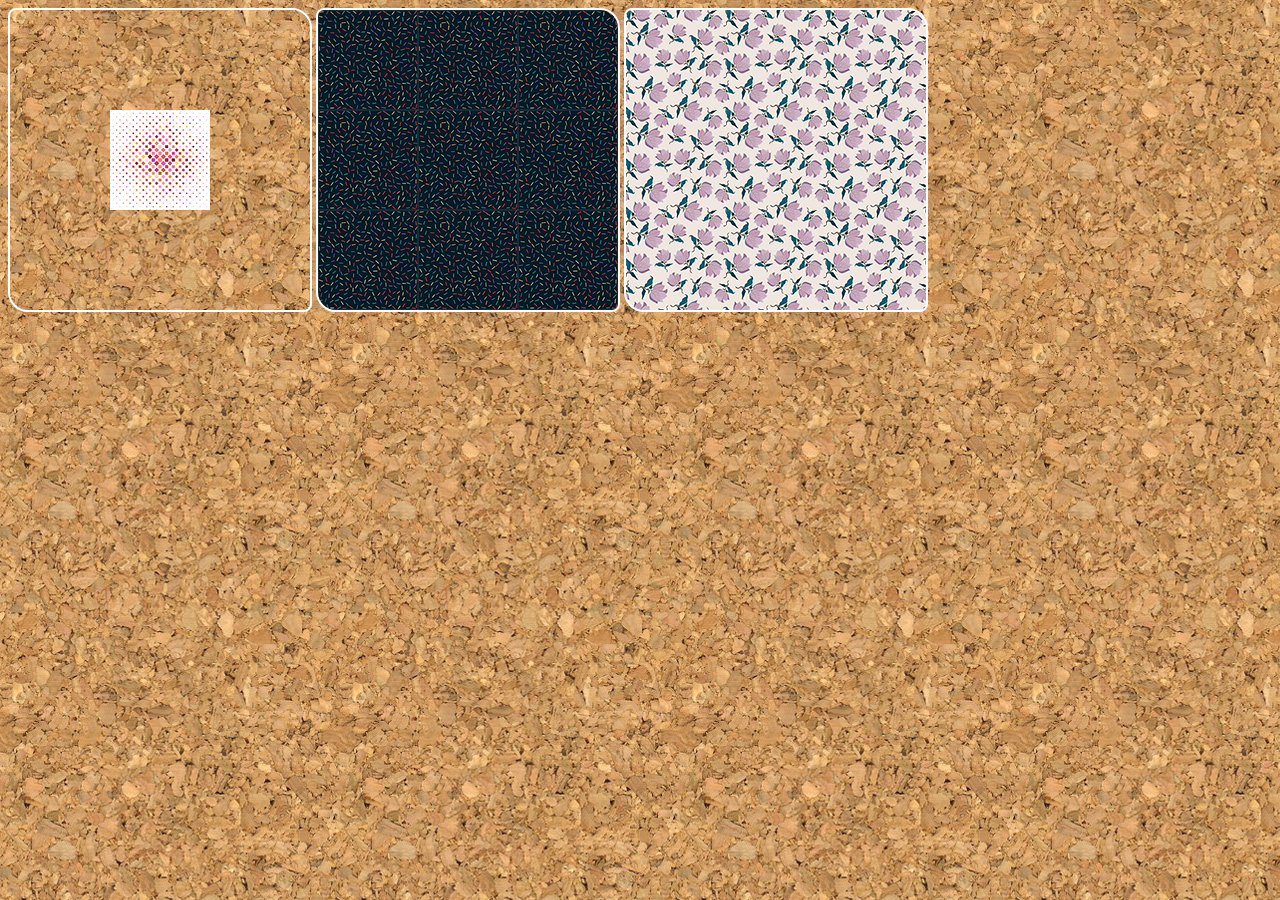
<file: ex022/index.html>
<!DOCTYPE html>
<html lang="pt-br">
<head>
    <meta charset="UTF-8">
    <meta http-equiv="X-UA-Compatible" content="IE=edge">
    <meta name="viewport" content="width=device-width, initial-scale=1.0">
    <title>TEste Imagens de Fundo</title>
    <style>

        body{
            background-image: url("imgs/wallpaper001.jpg");
        }

        .back{
            display: inline-block;
            border: 2px solid white;
            border-radius: 8px 20px;
            height: 300px;
            width: 300px;
        }

        #q1{
            background-image: url("imgs/pattern002.png");
            background-position: center center;
            background-repeat: no-repeat;
        }

        #q2{
            background-image: url("imgs/pattern001.png");
        }

        #q3{
            background-image: url("imgs/pattern003.png");
        }

    </style>
</head>
<body>
    <div class="back" id="q1"> </div>

    <div class="back" id="q2"> </div>
    
    <div class="back" id="q3"> </div>
</body>
</html>
</file>
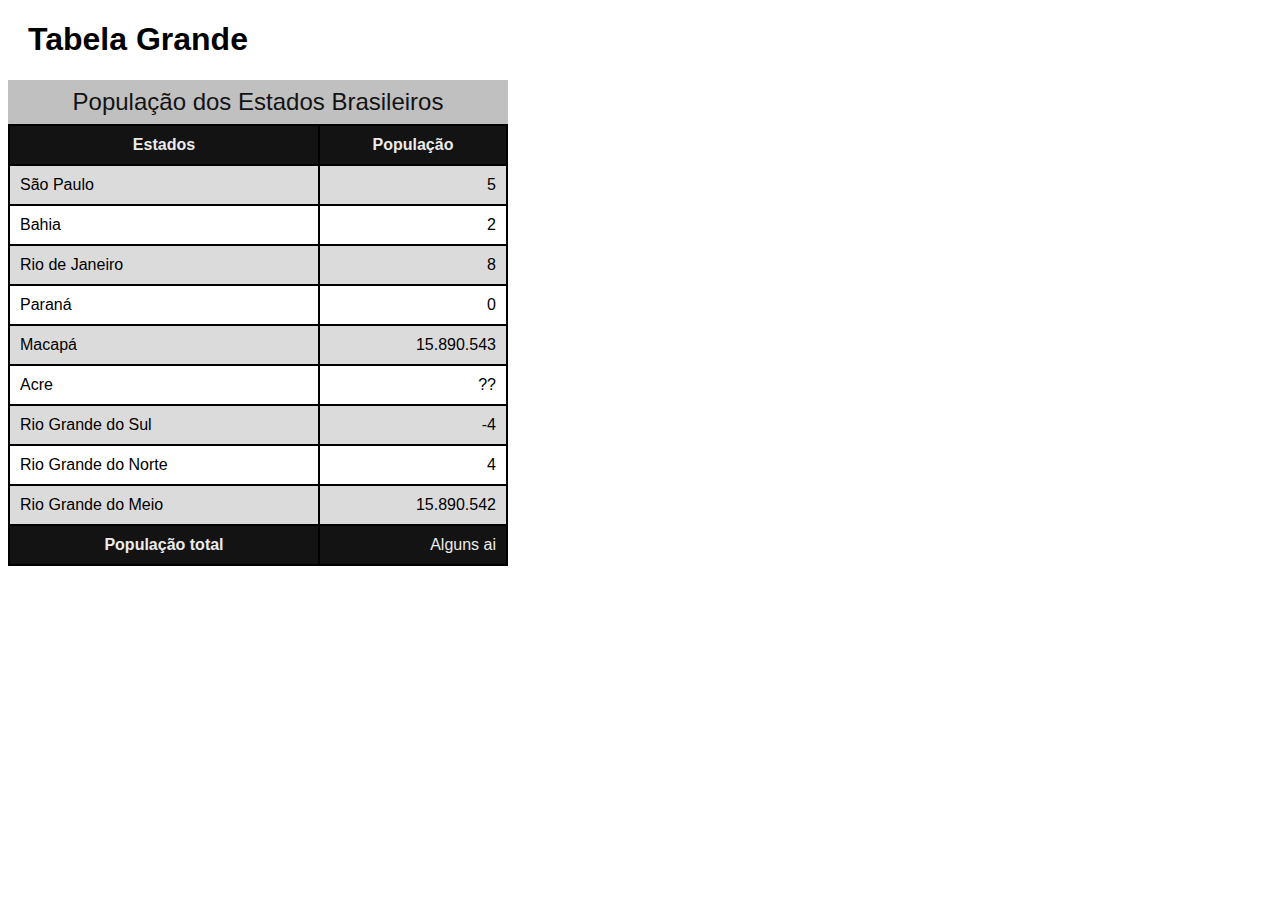
<file: ex023/index.html>
<!DOCTYPE html>
<html lang="pt-br">
<head>
    <meta charset="UTF-8">
    <meta http-equiv="X-UA-Compatible" content="IE=edge">
    <meta name="viewport" content="width=device-width, initial-scale=1.0">
    <title>Tabelas</title>
    <link rel="stylesheet" href="estilo/style.css">
</head>

<body>
    <h1>Tabela Grande</h1>
    <table>
        <caption>População dos Estados Brasileiros</caption>
        <thead>
            <tr>
                <th scope="col">Estados</th>
                <th scope="col">População</th>
            </tr>
        </thead>

        <tbody>
            <tr>
                <td>São Paulo</td>
                <td class="num">5</td>
            </tr>
            <tr>
                <td>Bahia</td>
                <td class="num">2</td>
            </tr>
            <tr>
                <td>Rio de Janeiro</td>
                <td class="num">8</td>
            </tr>
            <tr>
                <td>Paraná</td>
                <td class="num">0</td>
            </tr>
            <tr>
                <td>Macapá</td>
                <td class="num">15.890.543</td>
            </tr>
            <tr>
                <td>Acre</td>
                <td class="num">??</td>
            </tr>
            <tr>
                <td>Rio Grande do Sul</td>
                <td class="num">-4</td>
            </tr>
            <tr>
                <td>Rio Grande do Norte</td>
                <td class="num">4</td>
            </tr>
            <tr>
                <td>Rio Grande do Meio</td>
                <td class="num">15.890.542</td>
            </tr>
        </tbody>
        <tfoot>
            <th scope="row">População total</th>
            <td class="num">Alguns ai</td>
        </tfoot>
    </table>
    
</body>

</html>
</file>
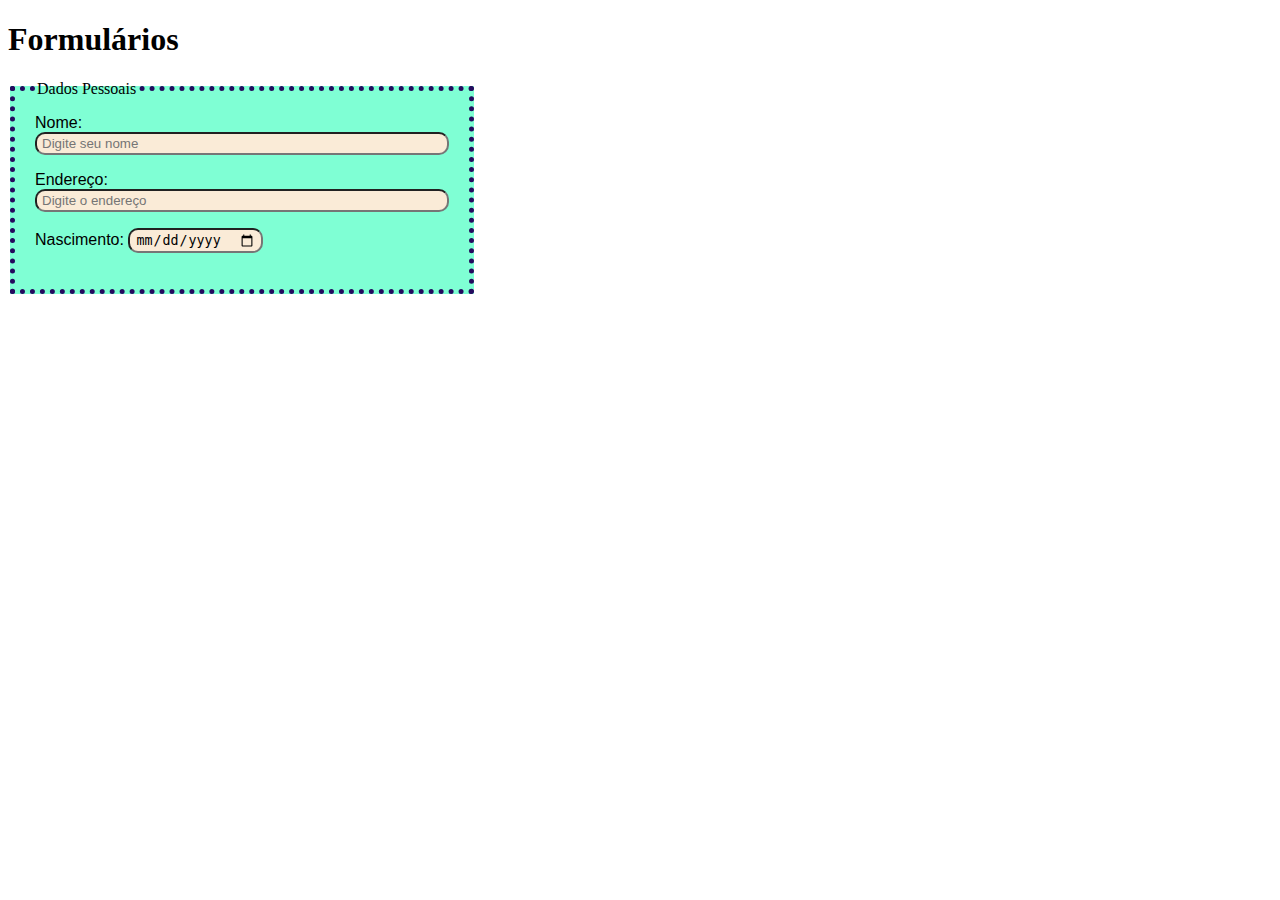
<file: ex024/index.html>
<!DOCTYPE html>
<html lang="pt-br">
<head>
    <meta charset="UTF-8">
    <meta http-equiv="X-UA-Compatible" content="IE=edge">
    <meta name="viewport" content="width=device-width, initial-scale=1.0">
    <link rel="stylesheet" href="style.css">
    <title>Formulários</title>
</head>

<body>
   <h1>Formulários</h1>
   <form action="cadastro.php" method="post">
    
        <fieldset>
            <legend>Dados Pessoais</legend>

            <p><label for="nome">Nome:</label>
                <input type="text" name="nome" id="nome" required maxlength="15"
                placeholder="Digite seu nome">
            </p>

            <p><label for="endco">Endereço:</label>
                <input type="text" name="endco" id="endco" required placeholder="Digite o endereço">
            </p>

            <p><label for="nasc">Nascimento:</label>
                <input type="date" name="nasc" id="nasc" required>
            </p>

        </fieldset>
        


   </form>
    
</body>

</html>
</file>
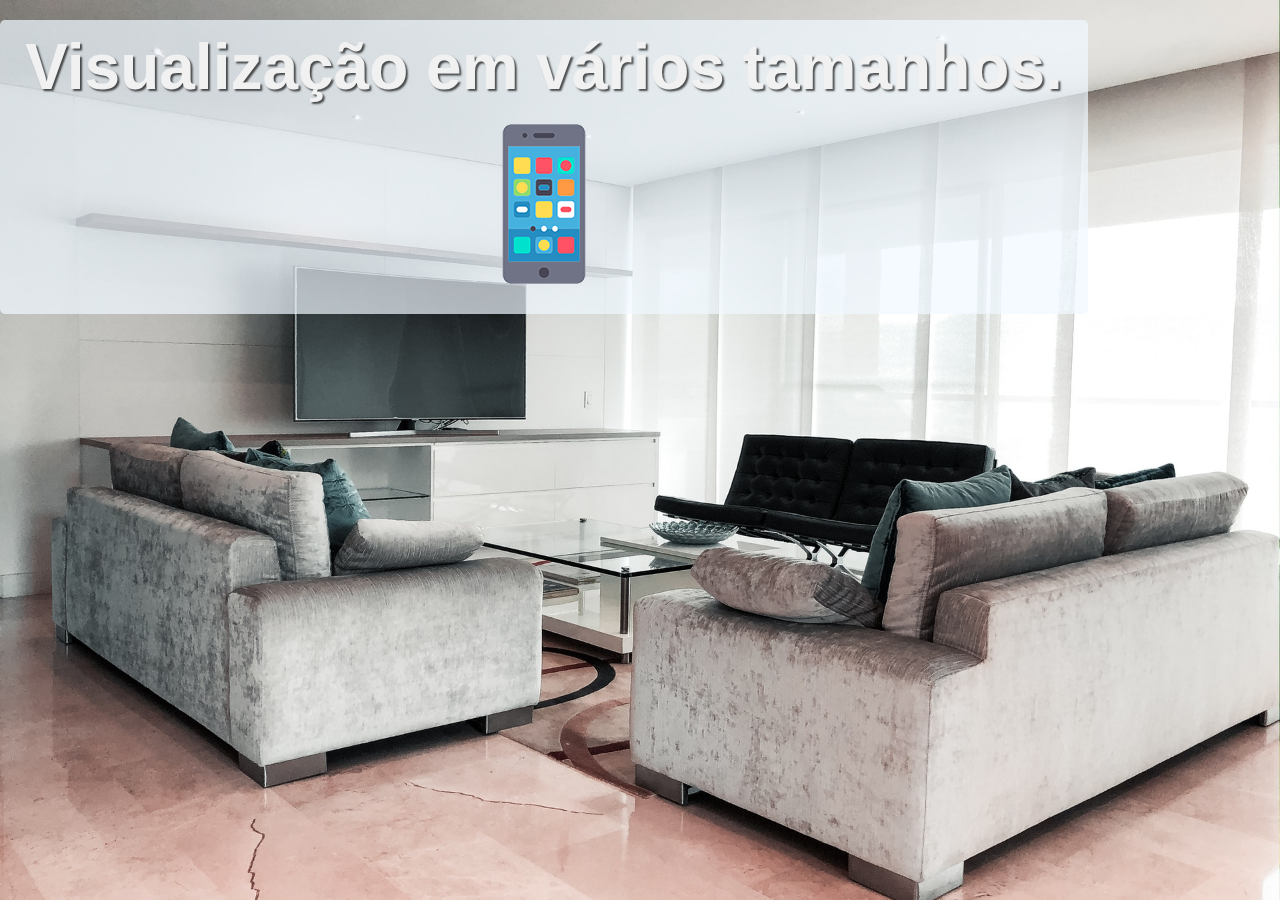
<file: ex026/index.html>
<!DOCTYPE html>
<html lang="pt-br">
<head>
    <meta charset="UTF-8">
    <meta http-equiv="X-UA-Compatible" content="IE=edge">
    <meta name="viewport" content="width=device-width, initial-scale=1.0">
    <title>Media Queries</title>
    <link rel="stylesheet" href="estilos/style.css" media="all">
    <link rel="stylesheet" href="estilos/others.css">
</head>
<body>
    <main>
        <h1>Visualização em vários tamanhos.</h1>
        <img id="phone" src="imagens/icon-phone.png" alt="Phone">
        <img id="tablet" src="imagens/icon-tablet.png" alt="Tablet">
        <img id="print" src="imagens/icon-print.png" alt="Print">
        <img id="pc" src="imagens/icon-pc.png" alt="PC">
        <img id="tv" src="imagens/icon-tv.png" alt="TV">
    </main>
    
</body>
</html>
</file>
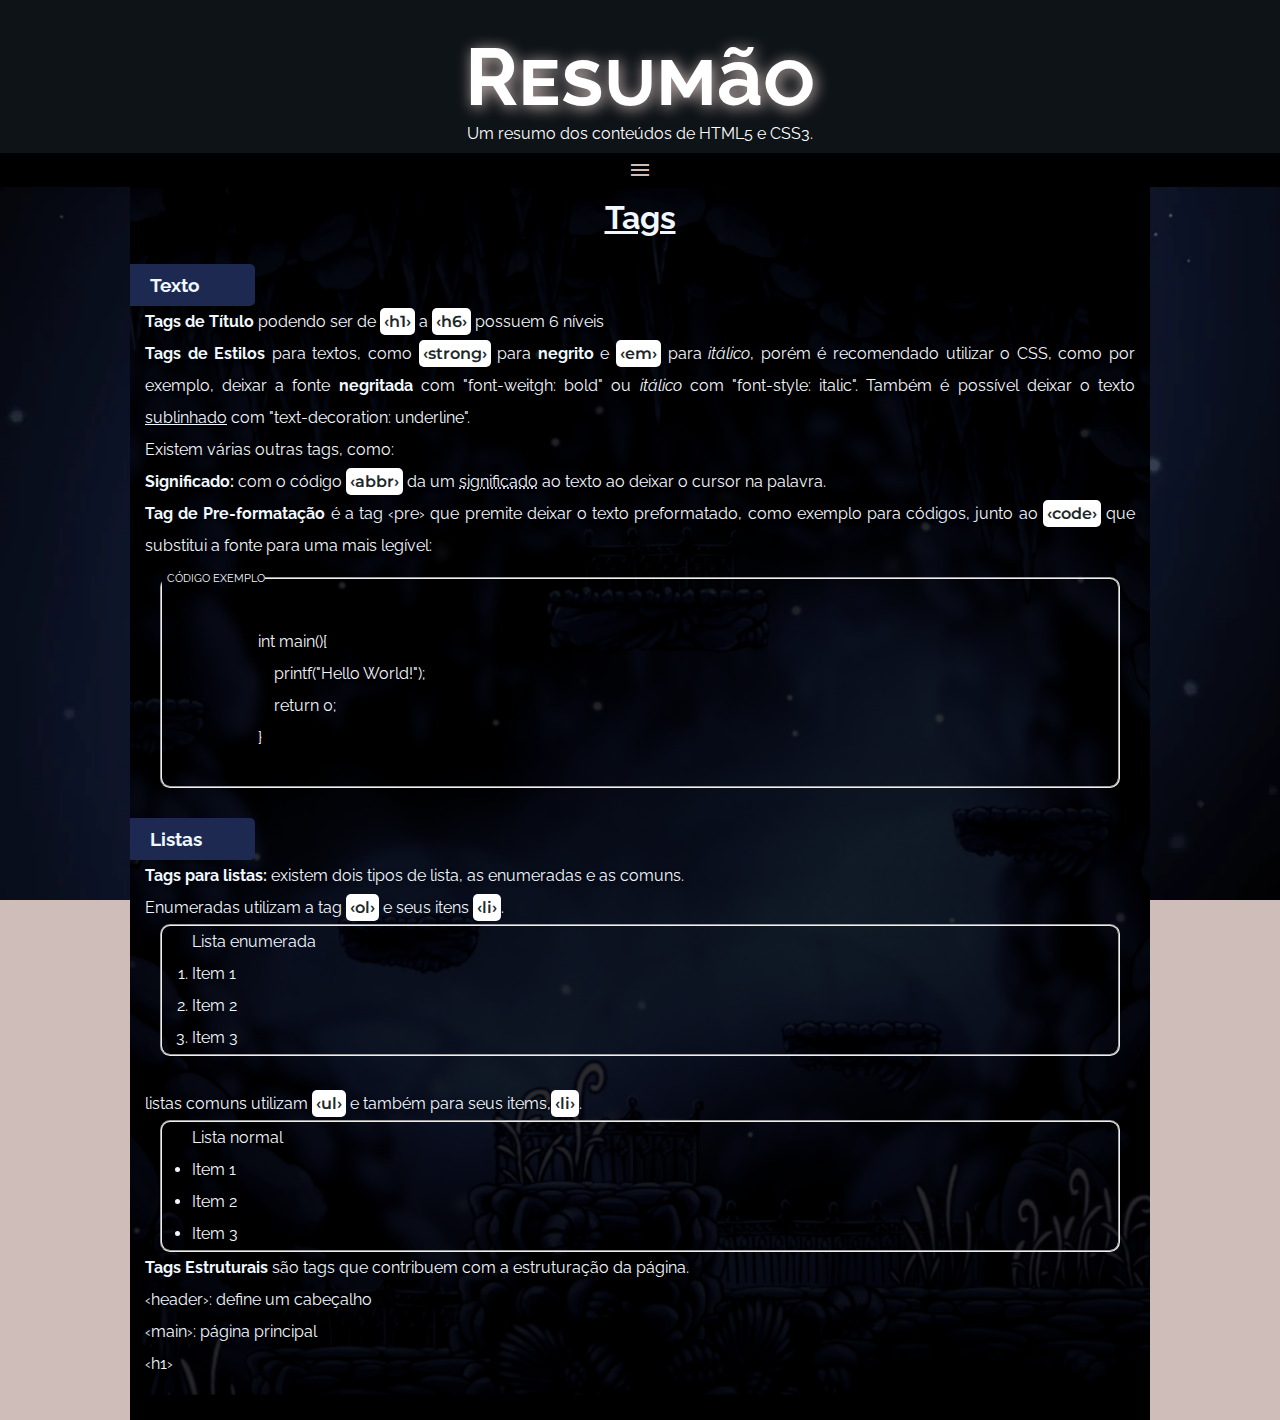
<file: exgeral/index.html>
<!DOCTYPE html>
<html lang="pt-br">
<head>
    <meta charset="UTF-8">
    <meta http-equiv="X-UA-Compatible" content="IE=edge">
    <meta name="viewport" content="width=device-width, initial-scale=1.0">
    <title>Exercícios Gerais</title>
    <link rel="stylesheet" href="estilo/style.css" media="all">
    <link rel="stylesheet" href="https://fonts.googleapis.com/css2?family=Material+Symbols+Outlined:opsz,wght,FILL,GRAD@48,400,0,0" />
</head>

<body>
    <header>
        <h1>Resumão</h1>
        <p>Um resumo dos conteúdos de HTML5 e CSS3.</p>
        <span class="material-symbols-outlined" id="menubar" onclick="clickMenu()">
                menu
            </span>
        <menu id="itens">
            <ul>
                <li><a href="#tags">Tags</a></li>
                <li><a href="#imgfun">Imagem Fundo</a></li>
                <li><a href="#">Tabelas</a></li>
                <li><a href="#">Botões</a></li>
                <li><a href="#">Formulários</a></li>
            </ul>
        </menu>
    </header>

    <main>
        <section id="tags">
            <h2>Tags</h2>
            <div>
                <h3>Texto</h3>
                <p><span class="negr">Tags de Título</span> podendo ser de <span class="code">&lsaquo;h1&rsaquo;</span> a <span class="code">&lsaquo;h6&rsaquo;</span> possuem 6 níveis</p>
                <p><span class="negr">Tags de Estilos</span> para textos, como <span class="code">&lsaquo;strong&rsaquo;</span> para <strong>negrito</strong> e <span class="code">&lsaquo;em&rsaquo;</span> para <em>itálico</em>, porém é recomendado utilizar o CSS, como por exemplo, deixar a fonte <span class="negr">negritada</span> com "font-weitgh: bold" ou <span class="itlc">itálico</span> com "font-style: italic". Também é possível deixar o texto <span class="subl">sublinhado</span> com "text-decoration: underline".</p>
                <p>Existem várias outras tags, como:</p>
                <p><span class="negr">Significado:</span> com o código <span class="code">&lsaquo;abbr&rsaquo;</span> da um <abbr title="oooh oooh oooh aah aah">significado</abbr> ao texto ao deixar o cursor na palavra.</p>

                <p><span class="negr">Tag de Pre-formatação</span> é a tag &lsaquo;pre&rsaquo; que premite deixar o texto preformatado, como exemplo para códigos, junto ao <span class="code">&lsaquo;code&rsaquo;</span> que substitui a fonte para uma mais legível:</p>
                <fieldset class="fieldsetcdg">
                    <legend>CÓDIGO EXEMPLO</legend>
                    <p><pre><code>
                        int main(){
                            printf("Hello World!");
                            return 0;
                        }
                    </code></pre></p>
                </fieldset>

                <h3>Listas</h3>
                <p><span class="negr">Tags para listas:</span> existem dois tipos de lista, as enumeradas e as comuns.</p>
                <p>Enumeradas utilizam a tag <span class="code">&lsaquo;ol&rsaquo;</span> e seus itens <span class="code">&lsaquo;li&rsaquo;</span>.</p>
                    <fieldset class="fieldsetcdg">
                        <ol class="listex">Lista enumerada
                            <li>Item 1</li>
                            <li>Item 2</li>
                            <li>Item 3</li>
                        </ol>
                    </fieldset>
                <br>
                <p>listas comuns utilizam <span class="code">&lsaquo;ul&rsaquo;</span> e também para seus items,<span class="code">&lsaquo;li&rsaquo;</span>.</p>
                    <fieldset class="fieldsetcdg">
                        <ul class="listex">Lista normal
                            <li>Item 1</li>
                            <li>Item 2</li>
                            <li>Item 3</li>
                        </ul>
                    </fieldset>

                <p><span class="negr">Tags Estruturais</span> são tags que contribuem com a estruturação da página.</p>
                <p>&lsaquo;header&rsaquo;: define um cabeçalho</p>
                <p>&lsaquo;main&rsaquo;: página principal</p>
                <p>&lsaquo;h1&rsaquo;</p>
            </div>
        </section>

        <section id="imgfun">

        </section>
    </main>
    <script>
        function clickMenu(){
            if(itens.style.display == 'block'){
                itens.style.display = 'none'
            } else {
                itens.style.display = 'block'
            }
        }
    </script>
</body>
</html>
</file>
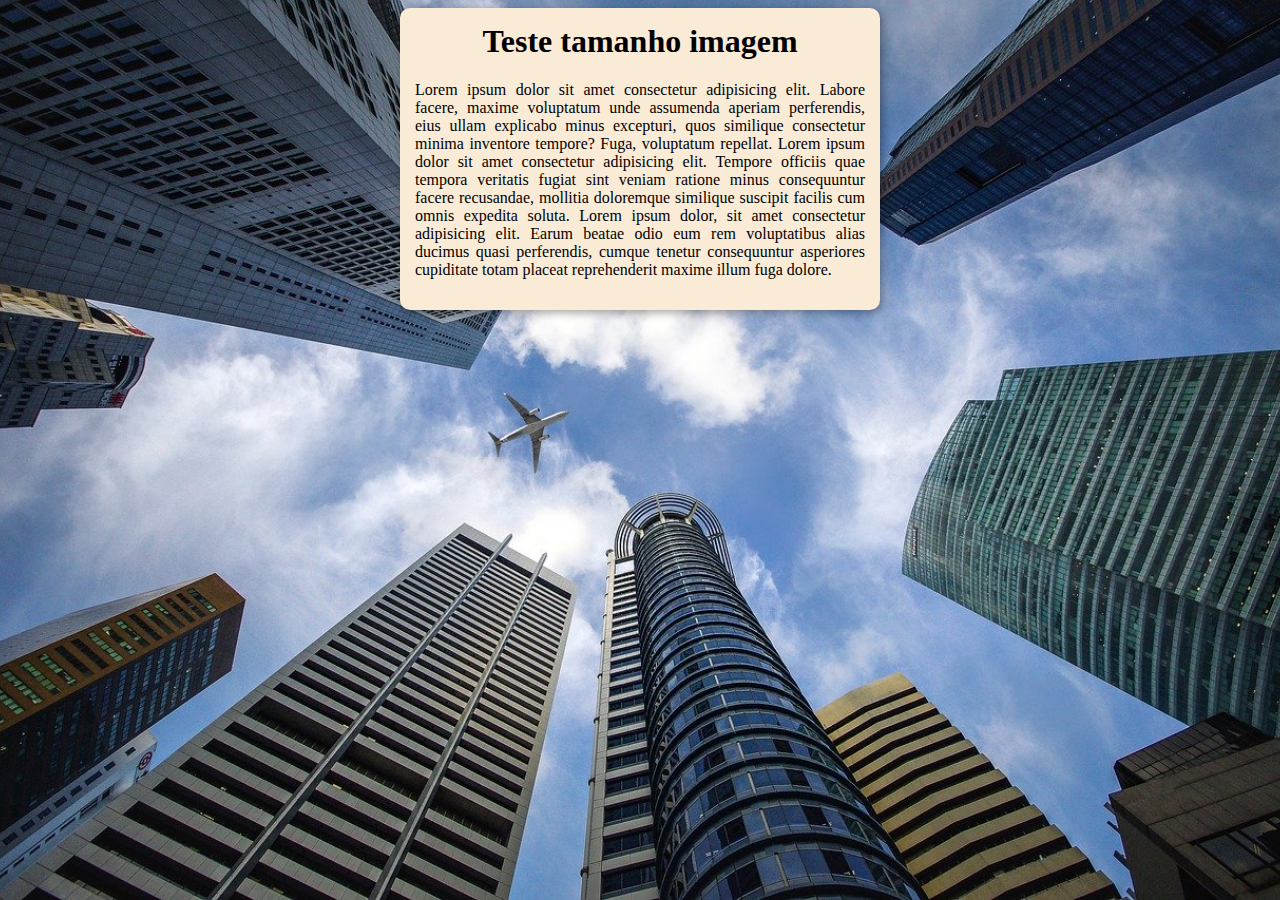
<file: ex022/fundo02.html>
<!DOCTYPE html>
<html lang="pt-br">
<head>
    <meta charset="UTF-8">
    <meta http-equiv="X-UA-Compatible" content="IE=edge">
    <meta name="viewport" content="width=device-width, initial-scale=1.0">
    <title>Background size</title>
    <style>

        body{
            /*background-color: rgb(26, 26, 26);
            background-image:url('imgs/wallpaper002.jpg');
            background-repeat: no-repeat;
            background-position: center center;*/
            height: 97.5vh;   
            background: rgb(26, 26, 26) url('imgs/wallpaper002.jpg') center center no-repeat fixed;
            background-size: cover;
            }

        div{
            background-color: antiquewhite;
            max-width: 450px;
            margin: auto;
            padding: 15px;
            border: 3px solid rgb(19, 19, 19)e;
            border-radius: 10px;
            box-shadow: 3px 3px 8px rgba(0, 0, 0, 0.349);
        }

        h1{
            margin-top: 0px;
            text-align: center;
        }

        p{
            text-align: justify;
        }
    </style>
</head>

<body>
    <div>
        <h1>Teste tamanho imagem</h1>
        <p>Lorem ipsum dolor sit amet consectetur adipisicing elit. Labore facere, maxime voluptatum unde assumenda aperiam perferendis, eius ullam explicabo minus excepturi, quos similique consectetur minima inventore tempore? Fuga, voluptatum repellat. Lorem ipsum dolor sit amet consectetur adipisicing elit. Tempore officiis quae tempora veritatis fugiat sint veniam ratione minus consequuntur facere recusandae, mollitia doloremque similique suscipit facilis cum omnis expedita soluta. Lorem ipsum dolor, sit amet consectetur adipisicing elit. Earum beatae odio eum rem voluptatibus alias ducimus quasi perferendis, cumque tenetur consequuntur asperiores cupiditate totam placeat reprehenderit maxime illum fuga dolore.</p>
        
    </div>
</body>
</html>
</file>
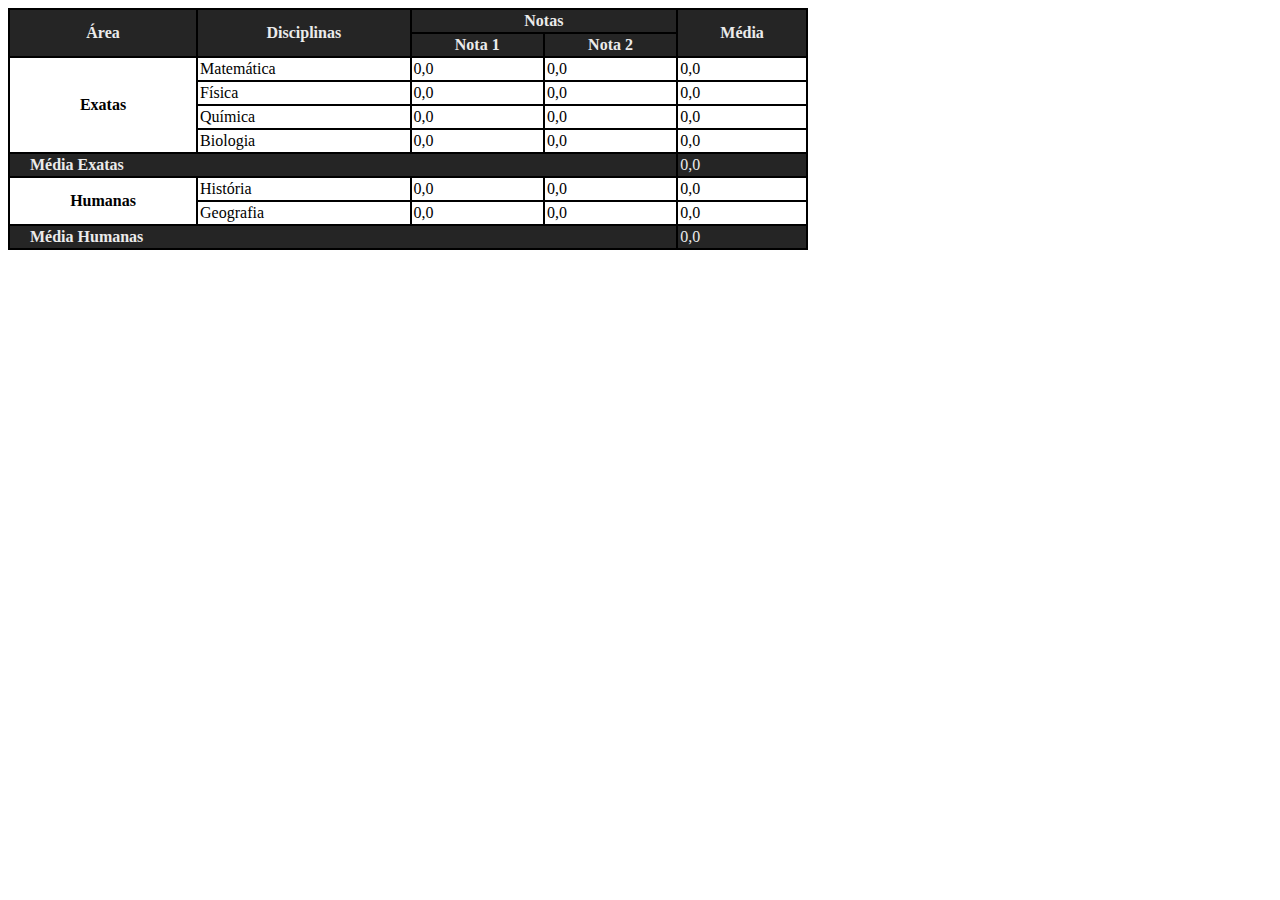
<file: ex023/tabela.html>
<!DOCTYPE html>
<html lang="pt-br">
<head>
    <meta charset="UTF-8">
    <meta http-equiv="X-UA-Compatible" content="IE=edge">
    <meta name="viewport" content="width=device-width, initial-scale=1.0">
    <title>Tabela</title>
    <style>

        table{
            width: 800px;
            border-collapse: collapse;
        }

        thead,.dest{
            background-color: #252525;
            color: #ebebeb;
        }

        td, th{
            border: 2px solid black;
            padding: 2px;
        }

        .sub{
            text-align: left;
            padding-left: 20px;
        }

        
    </style>
</head>

<body>
    <table>
        <thead>
            <tr>
                <th rowspan="2" scope="col">Área</th>
                <th rowspan="2" scope="col">Disciplinas</th>
                <th colspan="2" scope="colgroup">Notas</th>
                <th rowspan="2" scope="col">Média</th>
            </tr>
            <tr>
                <th>Nota 1</th>
                <th>Nota 2</th>
            </tr>
        </thead>

        <tbody>
            <tr>
                <th rowspan="4" scope="rowgroup">Exatas</th>
                <td>Matemática</td>
                <td>0,0</td>
                <td>0,0</td>
                <td>0,0</td>
            </tr>
            <tr>
                <td>Física</td>
                <td>0,0</td>
                <td>0,0</td>
                <td>0,0</td>
            </tr>
            <tr>
                <td>Química</td>
                <td>0,0</td>
                <td>0,0</td>
                <td>0,0</td>
            </tr>
            <tr><td>Biologia</td>
                <td>0,0</td>
                <td>0,0</td>
                <td>0,0</td>
            </tr>
            <tr class="dest">
                <th colspan="4" class="sub" scope="row">Média Exatas</th>
                <td>0,0</td>
            </tr>
            <tr>
                <th rowspan="2" scope="rowgroup">Humanas</th>
                <td>História</td>
                <td>0,0</td>
                <td>0,0</td>
                <td>0,0</td>
            </tr>
            <tr>
                <td>Geografia</td>
                <td>0,0</td>
                <td>0,0</td>
                <td>0,0</td>
            </tr>
            <tr class="dest">
                <th colspan="4" class="sub" scope="row">Média Humanas</th>
                <td>0,0</td>
            </tr>
        </tbody>

    </table>
    
</body>
</html>
</file>
<file: ex023/estilo/style.css>
@charset 'UTF-8';

h1{
    font-family: 'Gill Sans', 'Gill Sans MT', Calibri, 'Trebuchet MS', sans-serif;
    font-weight: bold;
    padding-left: 20px;
}

table{
    width: 500px;
    border-collapse: collapse;
    font-family: Verdana, Geneva, Tahoma, sans-serif;
}

caption{
    font-size: 1.5em;
    color: #131313;
    background-color: #c0c0c0;
    padding: 8px;
}

tbody tr:nth-child(odd){
    background-color: #dbdbdb;
}

thead, tfoot{
    background-color: #131313;
    color: #ebebeb;
}

td, th{
    border: 2px solid black;
    padding: 10px;
}

.num{
    text-align: right;
}
</file>
<file: ex024/style.css>
@charset "UTF-8";

p{
    font-family: 'Gill Sans', 'Gill Sans MT', Calibri, 'Trebuchet MS', sans-serif;
}

#nome, #endco{
    width: 400px;;
    border-radius: 10px;
    background-color: antiquewhite;
    padding: 2px 5px;
}

#nasc{
    border-radius: 10px;
    background-color: antiquewhite;
    padding: 2px 5px;    
}

fieldset{
    max-width: 400px;
    padding: 20px;
    padding-top: 0;
    background-color: aquamarine;
    border: 5px dotted rgb(36, 11, 94);
}
</file>
<file: ex026/estilos/style.css>
@charset "UTF-8";

*{
    font-family: 'Franklin Gothic Medium', 'Arial Narrow', Arial, sans-serif;
    margin: 0;
    padding: 0;
    box-sizing: border-box;
}

html{
    height: vh;
}

body{
    background: #131313 url("../imagens/back-phone.jpg") center center no-repeat fixed;
    background-size: cover;
}

main{
    background-color: rgba(240, 248, 255, 0.705);
    border-radius: 5px;
    margin: auto;
    width: 85vw;
    margin-top: 20px;
    padding: 10px;
}

h1{
    font-size: 4em;
    text-align: center;
    color: rgb(241, 241, 241);
    text-shadow: 2px 2px 2px rgba(0, 0, 0, 0.678);
}

img{
    display: block;
    margin: auto;
}

img#phone{ display: block; }
img#tablet{ display: none; }
img#print{ display: none; }
img#pc{ display: none; }
img#tv{ display: none; }
</file>
<file: ex026/estilos/others.css>
@charset "UTF-8";

@media screen and (min-width: 768px) and (max-width: 1019px){
   
    body{
        background-image: url("../imagens/back-tablet.jpg");
    }
}

@media screen and (min-width: 1020px) and (max-width: 1999px){
    body{
        background-image: url("../imagens/back-pc.jpg");
    }
}

@media screen and (min-width: 1200px) {
    body{
        background-image: url("../imagens/back-tv.jpg");
        width: 700px;
    }
}
</file>
<file: exgeral/estilo/style.css>
@charset "UTF-8";

@import url('https://fonts.googleapis.com/css2?family=Raleway:ital,wght@0,100;0,300;0,400;0,500;0,700;0,900;1,100;1,300;1,400;1,500;1,700;1,900&display=swap');
@import url('https://fonts.googleapis.com/css2?family=Oswald:wght@300;400;500;700&display=swap');
@import url('https://fonts.googleapis.com/css2?family=Genos:ital,wght@0,100;0,200;0,400;0,600;0,900;1,100;1,200;1,400;1,600;1,900&display=swap');
@import url('https://fonts.googleapis.com/css2?family=Montserrat:wght@200;400;600&display=swap');

:root{
    --fontnormal: 'Raleway', sans-serif;
    --fonttit: 'Oswald', sans-serif;
    --fonttext2: 'Genos', sans-serif;
    --cor0: rgb(14, 19,23);
    --cor1: rgb(30, 40, 42);
    --cor2: rgb(0, 0, 0);
    --cor4: rgb(207, 189, 185);
    --cor5: rgb(255, 255, 255);

    /*FORGOTTEN CROSSROADS*/

    --fc0: rgb(8, 11, 18);
    --fc1: rgb(29, 41, 81);
    --fc2: rgb(69, 86, 130);
    --fc3: rgb(141, 175, 212);
    --fc4: rgb(255, 255, 150);
    --fc5: rgb(246, 206, 131);
    --fc6: rgb(236, 129, 115);

}

*{
    margin: 0;
    padding: 0;
    font-family: var(--fontnormal);
}

body{
    height: 98vh;
    background: var(--cor4) url("../imgs/Menu_Theme_Classic_Current.webp") center center no-repeat ;
    background-attachment: fixed;
    background-size: cover;
}

header{
    position: sticky;
    padding-top: 30px;
    background-color: var(--cor0);
    color: var(--cor5);
}

header h1{
    font-weight: 700;
    text-align: center;
    font-size: 5em;
    font-variant: small-caps;
    text-shadow: 2px 2px 15px var(--cor4);
}

header p{
    text-align: center;
}

header menu{
    display: none;
}

#menubar{
    padding: 5px;
    background-color: var(--cor2);
    color: var(--cor4);
    display: block;
    margin: 10px -30px 0 -30px;
    text-align: center;
}

#menubar:hover{
    cursor: pointer;
    background-color: var(--cor4);
    color: var(--cor1);
}


header a{
    display: block;
    border-top: 2px solid var(--cor4);
    text-decoration: none;
    color: var(--cor5);
    text-align: center;
    padding: 5px;
    border-radius: 3px;
}

header a:hover{
    background-color: var(--cor5);
    color: var(--cor1);
}

main{
    max-width: 1000px;
    background-color: var(--cor2);
    padding: 25px 10px;
    margin: auto;
}

h2{
    text-align: center;
    text-decoration: underline;
    font-size: 2em;
}

#tags{
    padding: 15px;
    margin: -25px -10px 0 -10px;    
    background: url("../imgs/forgotten-crossroads.png") center center no-repeat scroll;
    background-size: cover;
    color: aliceblue;
    line-height: 2em;
}

#tags h3{
    margin-top: 30px;
    padding: 5px;
    padding-left: 20px;
    width: 100px;
    border-radius: 0 5px 5px 0;
    margin-left: -15px;
    background-color: var(--fc1);
}

#tags p {
    text-align: justify;
    text-shadow: 2px 2px 5px rgba(0, 0, 0, 0.479);
}

.fieldsetcdg{
    border-radius: 10px;
    margin: 0 15px;
}

.fieldsetcdg legend{
    font-size: 0.7em;
    padding-left: 5px;
}

.code{
    padding: 4px;
    background-color: var(--cor5);
    color: var(--cor1);
    border-radius: 5px;
    font-family: 'Montserrat', sans-serif;
    font-weight: 600;
    text-shadow: none;
}

.listex{
    padding-left: 30px;
}

.negr{
    font-weight: bolder;
}

.itlc{
    font-style: italic;
}

.subl{
    text-decoration: underline;
}
</file>
